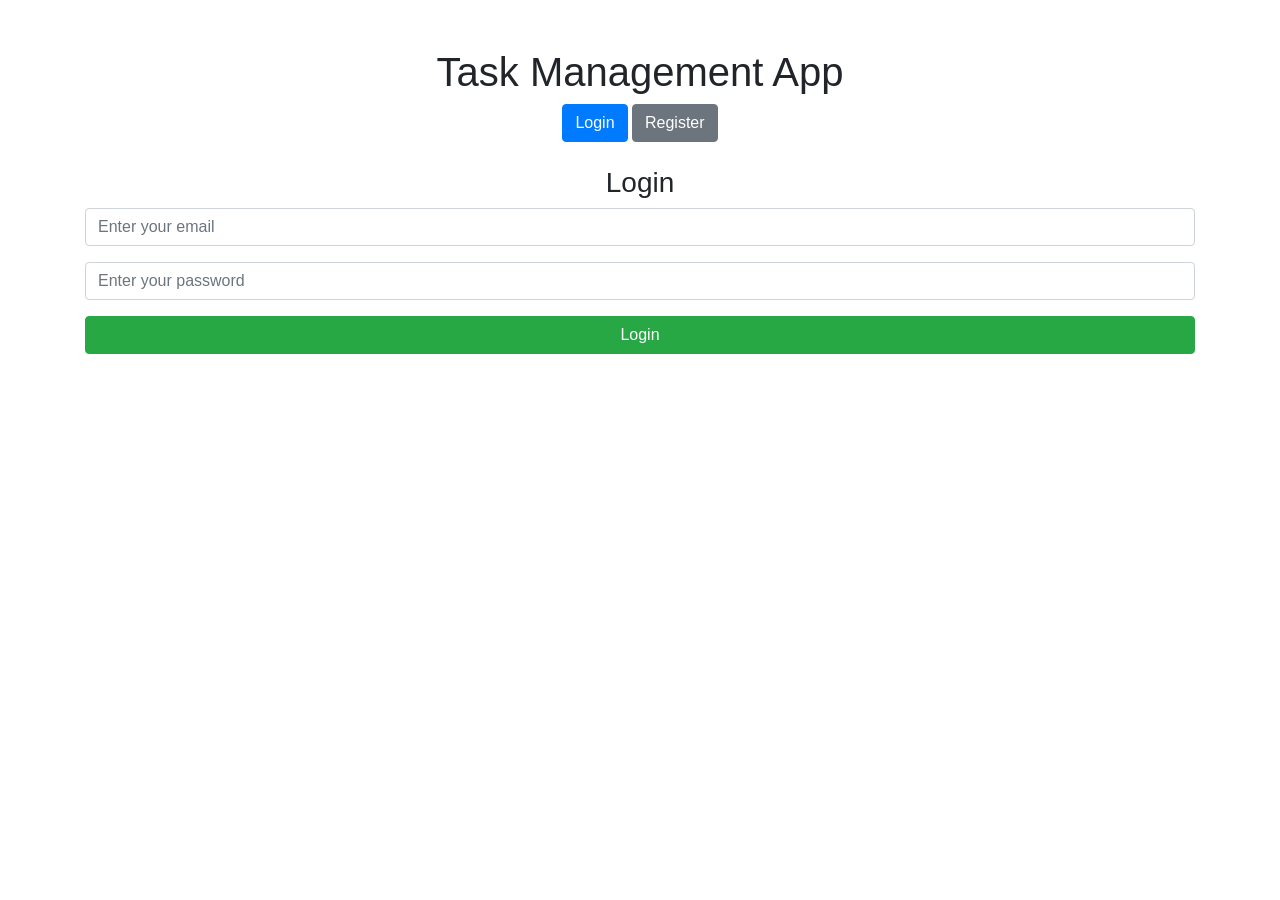
<file: index.html>
<!DOCTYPE html>
<html lang="en">
<head>
    <meta charset="UTF-8">
    <meta name="viewport" content="width=device-width, initial-scale=1.0">
    <title>Task Management - Auth</title>
    <link rel="stylesheet" href="https://stackpath.bootstrapcdn.com/bootstrap/4.5.2/css/bootstrap.min.css">
</head>
<body>
    <div class="container mt-5">
        <h1 class="text-center">Task Management App</h1>
        <div class="text-center mb-4">
            <button class="btn btn-primary" id="loginToggle">Login</button>
            <button class="btn btn-secondary" id="registerToggle">Register</button>
        </div>
        <div id="loginForm" class="auth-form">
            <h3 class="text-center">Login</h3>
            <div class="form-group">
                <input type="email" id="loginEmail" class="form-control" placeholder="Enter your email" />
            </div>
            <div class="form-group">
                <input type="password" id="loginPassword" class="form-control" placeholder="Enter your password" />
            </div>
            <button class="btn btn-success btn-block" id="loginBtn">Login</button>
        </div>
        <div id="registerForm" class="auth-form" style="display: none;">
            <h3 class="text-center">Register</h3>
            <div class="form-group">
                <input type="text" id="registerName" class="form-control" placeholder="Enter your name" />
            </div>
            <div class="form-group">
                <input type="email" id="registerEmail" class="form-control" placeholder="Enter your email" />
            </div>
            <div class="form-group">
                <input type="password" id="registerPassword" class="form-control" placeholder="Enter your password" />
            </div>
            <button class="btn btn-primary btn-block" id="registerBtn">Register</button>
        </div>
    </div>

    <script>
        const loginForm = document.getElementById('loginForm');
        const registerForm = document.getElementById('registerForm');
        const loginToggle = document.getElementById('loginToggle');
        const registerToggle = document.getElementById('registerToggle');

        loginToggle.addEventListener('click', function () {
            loginForm.style.display = 'block';
            registerForm.style.display = 'none';
        });

        registerToggle.addEventListener('click', function () {
            loginForm.style.display = 'none';
            registerForm.style.display = 'block';
        });
        document.getElementById('registerBtn').addEventListener('click', function () {
            const name = document.getElementById('registerName').value;
            const email = document.getElementById('registerEmail').value;
            const password = document.getElementById('registerPassword').value;

            if (name && email && password) {
                const users = JSON.parse(localStorage.getItem('users') || '[]');
                users.push({ name, email, password });
                localStorage.setItem('users', JSON.stringify(users));
                alert('Registration successful! Redirecting to tasks...');
                localStorage.setItem('loggedInUser', JSON.stringify({ name, email })); 
                window.location.href = 'task2.html'; 
            } else {
                alert('Please fill in all fields.');
            }
        });
        document.getElementById('loginBtn').addEventListener('click', function () {
            const email = document.getElementById('loginEmail').value;
            const password = document.getElementById('loginPassword').value;
            const users = JSON.parse(localStorage.getItem('users') || '[]');
            const user = users.find(user => user.email === email && user.password === password);

            if (user) {
                localStorage.setItem('loggedInUser', JSON.stringify(user));
                alert(`Welcome back, ${user.name}! Redirecting to tasks...`);
                window.location.href = 'task2.html'; 
            } else {
                alert('Invalid login credentials.');
            }
        });
    </script>
</body>
</html>
</file>
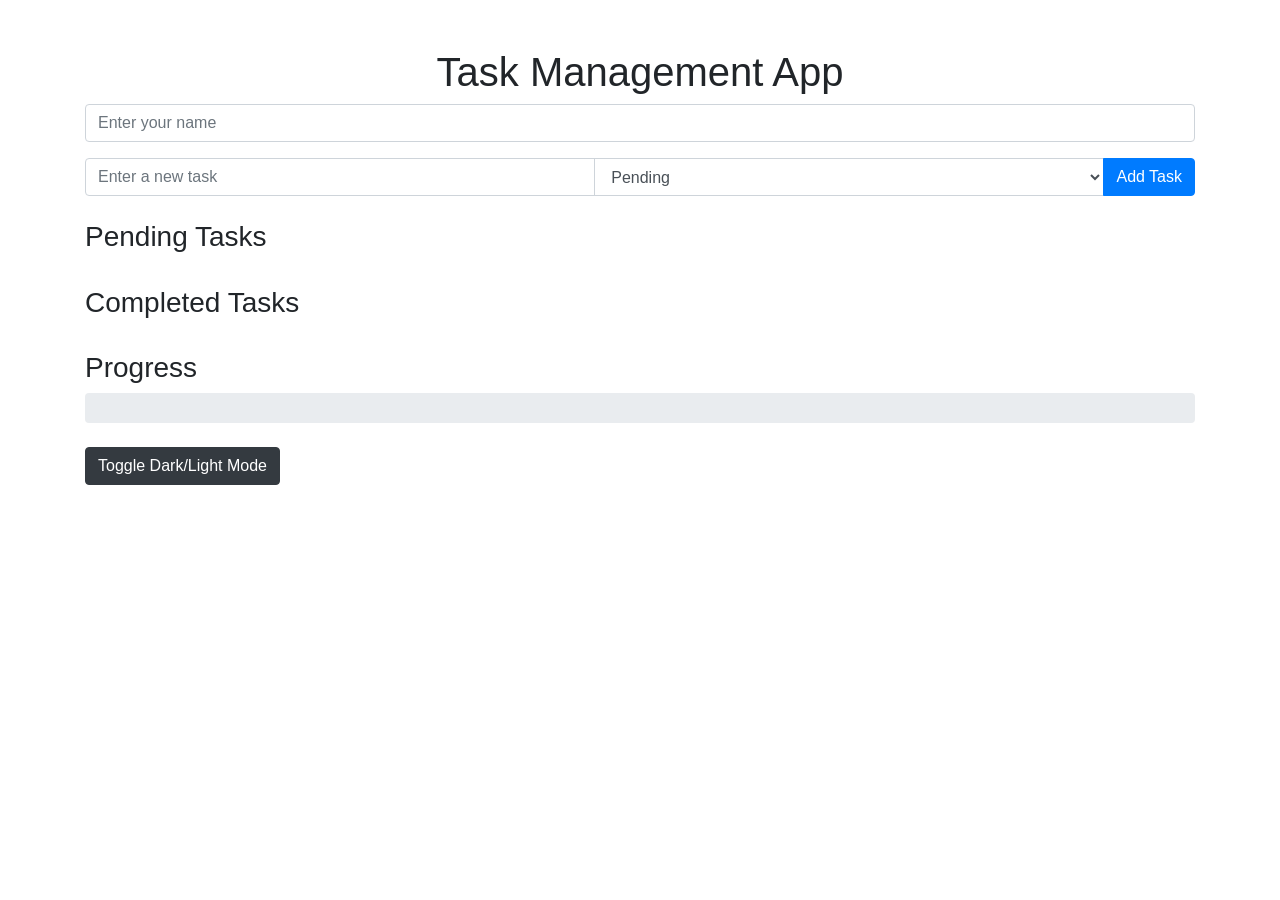
<file: task2.html>
<!DOCTYPE html>
<html lang="en">
<head>
    <meta charset="UTF-8">
    <meta name="viewport" content="width=device-width, initial-scale=1.0">
    <title>Task Management App</title>
    <link rel="stylesheet" href="https://stackpath.bootstrapcdn.com/bootstrap/4.5.2/css/bootstrap.min.css">
    <link rel="stylesheet" href="task2.css">
</head>
<body>
    <div class="container mt-5" id="app">
        <h1 class="text-center">Task Management App</h1>
        <div class="form-group">
            <input type="text" id="userName" class="form-control" placeholder="Enter your name" />
        </div>
        <h3 id="welcomeMessage" class="text-center mt-2"></h3>

        <div class="input-group mt-3">
            <input type="text" id="taskInput" class="form-control" placeholder="Enter a new task" />
            <select id="taskStatus" class="form-control">
                <option value="pending">Pending</option>
                <option value="completed">Completed</option>
            </select>
            <div class="input-group-append">
                <button class="btn btn-primary" id="addTaskBtn">Add Task</button>
            </div>
        </div>

        <div class="mt-4">
            <h3>Pending Tasks <span id="pendingTaskCount" class="badge badge-info"></span></h3>
            <ul id="pendingTaskList" class="list-group"></ul>
        </div>

        <div class="mt-4">
            <h3>Completed Tasks <span id="completedTaskCount" class="badge badge-success"></span></h3>
            <ul id="completedTaskList" class="list-group"></ul>
        </div>

        <div class="mt-4">
            <h3>Progress</h3>
            <div class="progress">
                <div class="progress-bar" id="progressBar" style="width: 0%;">0%</div>
            </div>
        </div>

        <div class="mt-4">
            <button class="btn btn-dark" id="toggleThemeBtn">Toggle Dark/Light Mode</button>
        </div>
    </div>

    <script src="https://code.jquery.com/jquery-3.5.1.min.js"></script>
    <script src="task2.js"></script>
</body>
</html>
</file>
<file: task2.css>
body {
    font-family: Arial, sans-serif;
}

.dark-mode {
    background-color: #343a40;
    color: white;
}

.progress {
    height: 30px;
}

.completed {
    text-decoration: line-through;
}
</file>
